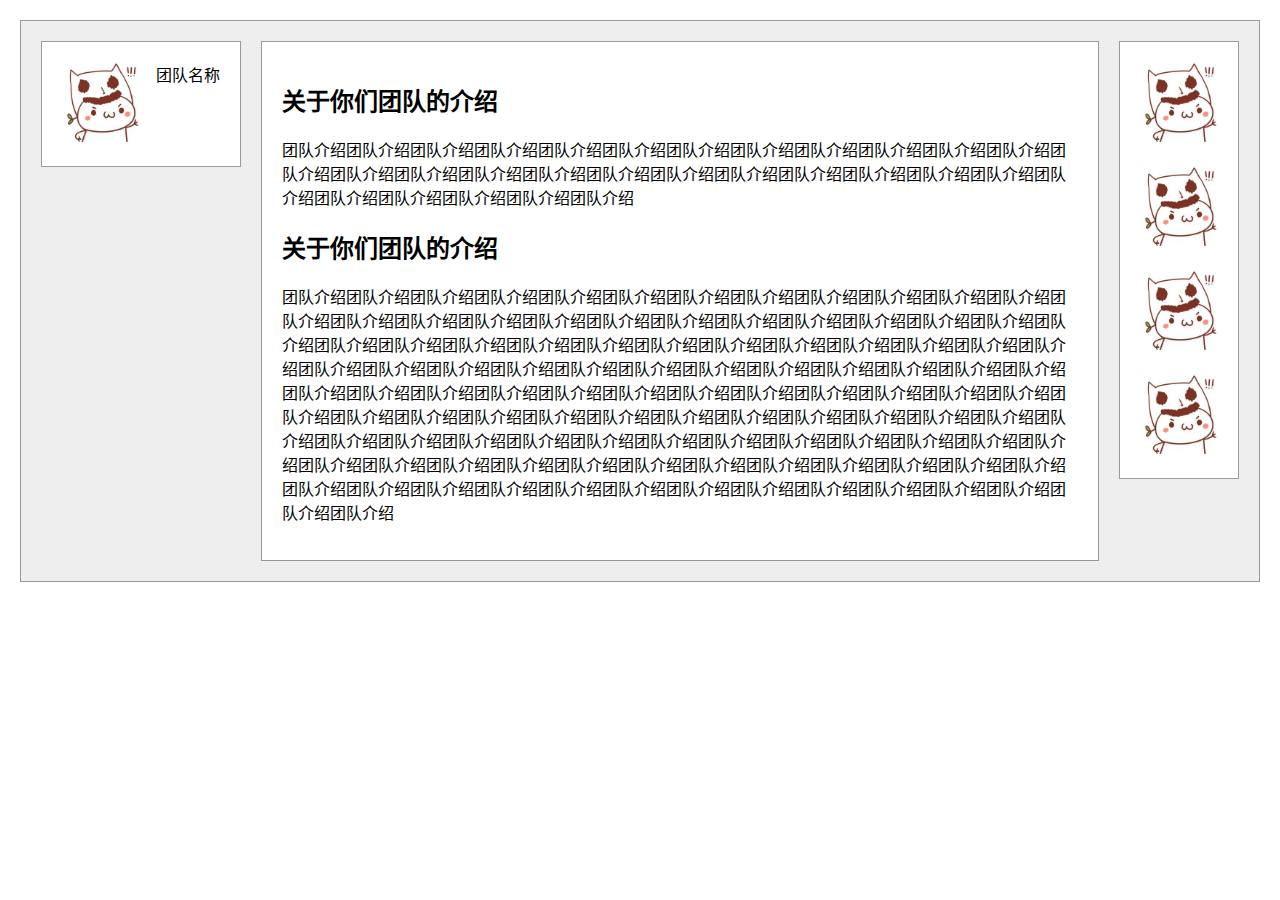
<file: 1小薇学院/task_1_3/task_1_3.html>
<!DOCTYPE html>
<html lang="zh-CN">
<head>
    <meta charset="UTF-8">
    <title>三栏式布局</title>
    <link rel="stylesheet" type="text/css" href="task_1_3.css">
</head>
<body>
    <div id="container" class="clearfix">
        <div id="left-aside">
            <img src="test.jpg" class="team-logo">
            <p class="teamname">团队名称</p>
        </div>
        <div id="right-aside">
            <img src="test.jpg" class="personal-logo">
            <img src="test.jpg" class="personal-logo">
            <img src="test.jpg" class="personal-logo">
            <img src="test.jpg" class="personal-logo last-personallogo">
        </div>
        <div id="main-content">
            <h2>关于你们团队的介绍</h2>
            <p>团队介绍团队介绍团队介绍团队介绍团队介绍团队介绍团队介绍团队介绍团队介绍团队介绍团队介绍团队介绍团队介绍团队介绍团队介绍团队介绍团队介绍团队介绍团队介绍团队介绍团队介绍团队介绍团队介绍团队介绍团队介绍团队介绍团队介绍团队介绍团队介绍团队介绍</p>
            <h2>关于你们团队的介绍</h2>
            <p>团队介绍团队介绍团队介绍团队介绍团队介绍团队介绍团队介绍团队介绍团队介绍团队介绍团队介绍团队介绍团队介绍团队介绍团队介绍团队介绍团队介绍团队介绍团队介绍团队介绍团队介绍团队介绍团队介绍团队介绍团队介绍团队介绍团队介绍团队介绍团队介绍团队介绍团队介绍团队介绍团队介绍团队介绍团队介绍团队介绍团队介绍团队介绍团队介绍团队介绍团队介绍团队介绍团队介绍团队介绍团队介绍团队介绍团队介绍团队介绍团队介绍团队介绍团队介绍团队介绍团队介绍团队介绍团队介绍团队介绍团队介绍团队介绍团队介绍团队介绍团队介绍团队介绍团队介绍团队介绍团队介绍团队介绍团队介绍团队介绍团队介绍团队介绍团队介绍团队介绍团队介绍团队介绍团队介绍团队介绍团队介绍团队介绍团队介绍团队介绍团队介绍团队介绍团队介绍团队介绍团队介绍团队介绍团队介绍团队介绍团队介绍团队介绍团队介绍团队介绍团队介绍团队介绍团队介绍团队介绍团队介绍团队介绍团队介绍团队介绍团队介绍团队介绍团队介绍团队介绍团队介绍团队介绍团队介绍团队介绍团队介绍团队介绍团队介绍团队介绍</p>
        </div>
    </div>
</body>
</html>
</file>
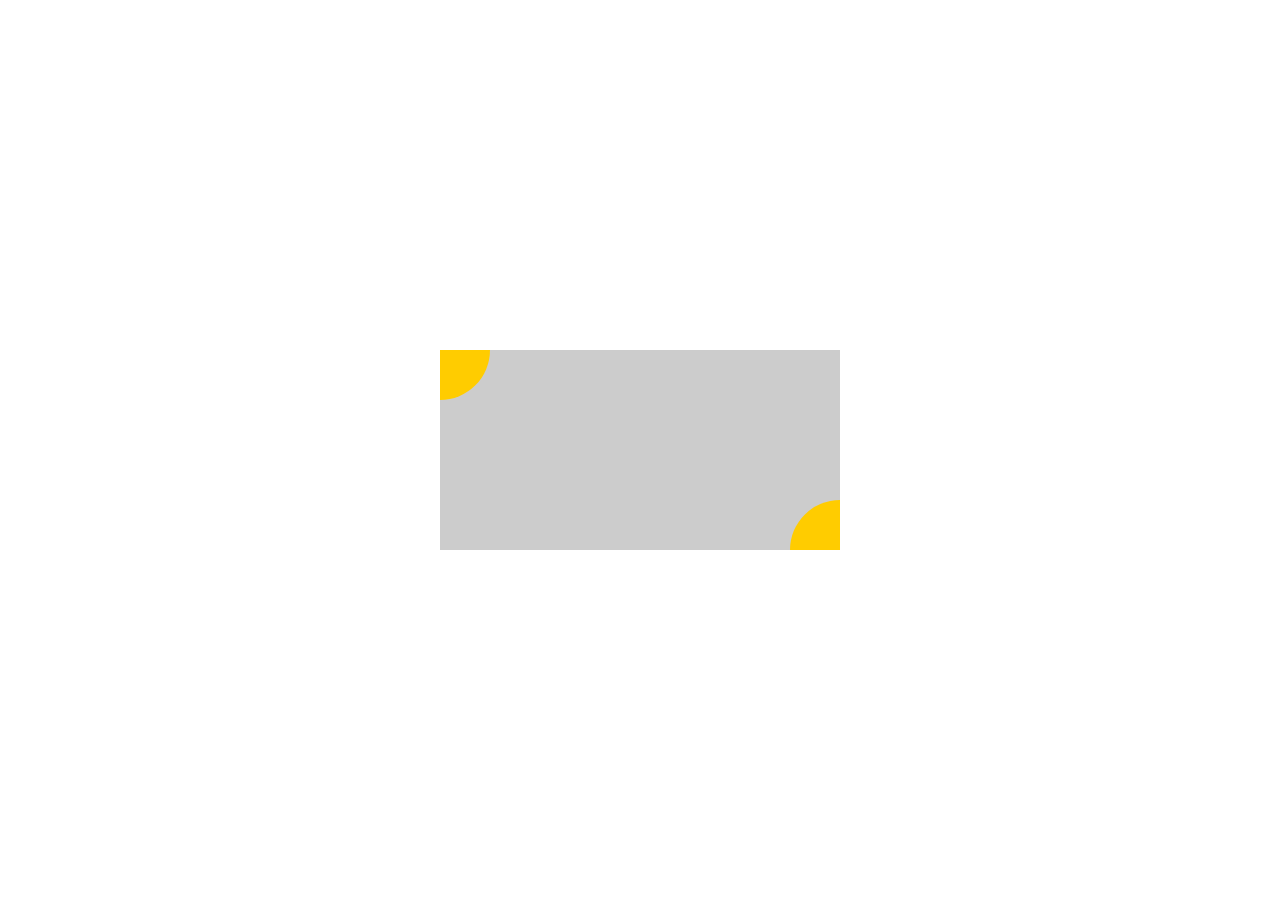
<file: 1小薇学院/task_1_4/task_1_4.html>
<!DOCTYPE html>
<html lang="zh-CN">
<head>
    <meta charset="UTF-8">
    <title>定位和居中</title>
    <link rel="stylesheet" type="text/css" href="task_1_4.css">
</head>
<body>
    <div class="container">
        <div class="sector left-top"></div>
        <div class="sector right-bottom"></div>
    </div>
</body>
</html>
</file>
<file: 1小薇学院/task_1_3/task_1_3.css>
body {
    padding: 20px;
    margin: 0;
}
div {
    -webkit-box-sizing: border-box;
    -moz-box-sizing: border-box;
    box-sizing: border-box;
}
/*
  common style
 */
#container, #left-aside, #main-content, #right-aside {
    padding: 20px;
    border: 1px solid #999;
}
#container {
    background-color: #eee;
    position: relative;
    min-width: 768px;
}
#left-aside, #main-content, #right-aside {
    background-color: #fff;
}
img {
    width: 80px;
    height: 80px;
}
.clearfix:after {
    content: ".";
    height: 0;
    display: block;
    visibility: hidden;
    overflow: hidden;
    clear: both;
}
.clearfix {
    zoom: 1;
}

/*
  main style
 */

#left-aside {
    width: 200px;
    float: left;
    position: relative;
}

.teamname {
    margin: 0;
    padding: 0;
    position: absolute;
    top: 20px;
    right: 20px;
}

#right-aside {
    width: 120px;
    float: right;
}
#main-content {
    margin-left: 220px;
    margin-right: 140px;
}

.personal-logo {
    margin-bottom: 20px;
}
.last-personallogo {
    margin-bottom: 0;
}
</file>
<file: 1小薇学院/task_1_4/task_1_4.css>
body {
    margin: 0;
    padding: 0;
}
.container {
    width:400px;
    height: 200px;
    position: absolute;
    left: 50%;
    top: 50%;
    margin: -100px 0 0 -200px;
    background-color: #ccc;
}
.sector {
    width: 50px;
    height: 50px;
    background-color: #fc0;
}
.left-top {
    -webkit-border-radius: 0 0 100%;
    -moz-border-radius: 0 0 100%;
    border-radius: 0 0 100%;
}
.right-bottom {
    margin: 100px 0 0 350px;
    -webkit-border-radius: 100% 0 0;
    -moz-border-radius: 100% 0 0;
    border-radius: 100% 0 0 0;
}
</file>
